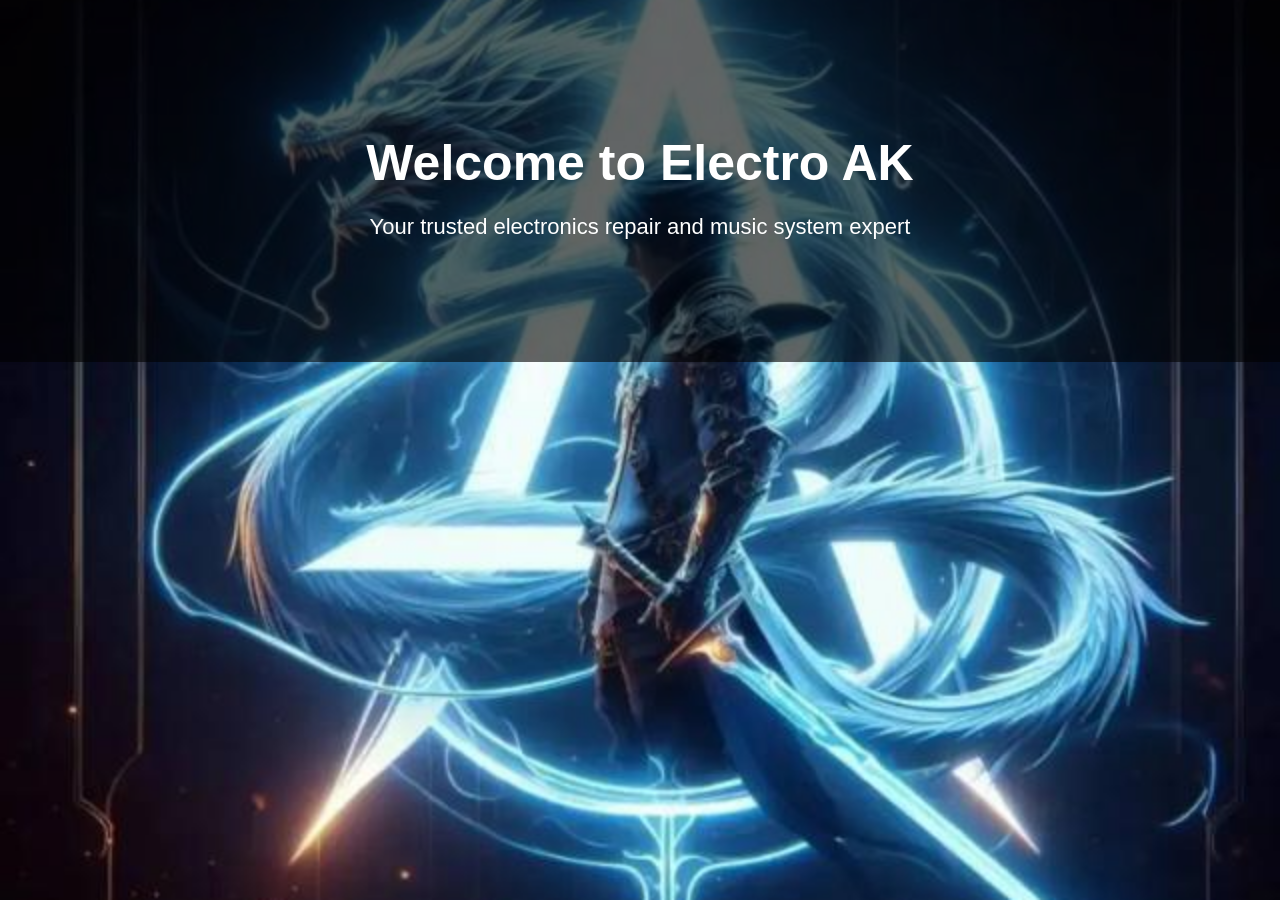
<file: index.html>
<!DOCTYPE html>
<html lang="en">
<head>
  <meta charset="UTF-8">
  <title>Electro AK</title>
  <style>
    body, html {
      height: 100%;
      margin: 0;
      padding: 0;
    }

    body {
      background-image: url('background.jpg');
      background-size: cover;
      background-position: center;
      background-repeat: no-repeat;
      background-attachment: fixed;
      font-family: Arial, sans-serif;
      color: white;
    }

    .content {
      text-align: center;
      padding: 100px 20px;
      background: rgba(0, 0, 0, 0.6);
    }

    h1 {
      font-size: 50px;
      margin-bottom: 20px;
    }

    p {
      font-size: 22px;
    }
  </style>
</head>
<body>
  <div class="content">
    <h1>Welcome to Electro AK</h1>
    <p>Your trusted electronics repair and music system expert</p>
  </div>
</body>
</html>
</file>
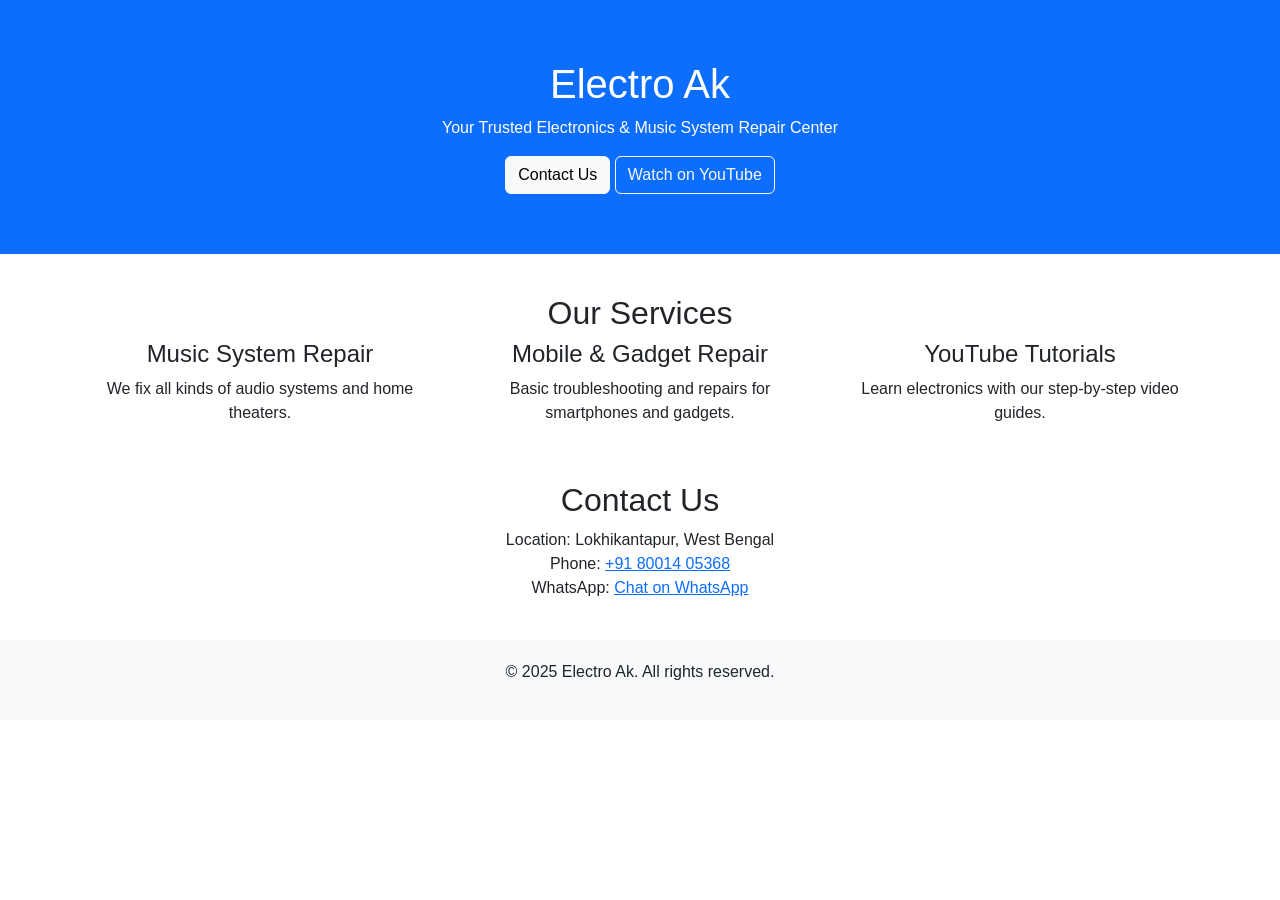
<file: electro_ak_website.html>
<!DOCTYPE html>
<html lang="en">
<head>
  <meta charset="UTF-8" />
  <meta name="viewport" content="width=device-width, initial-scale=1.0" />
  <title>Electro Ak</title>
  <link rel="stylesheet" href="https://cdn.jsdelivr.net/npm/bootstrap@5.3.3/dist/css/bootstrap.min.css">
  <style>
    body {
      font-family: Arial, sans-serif;
    }
    .hero {
      background-color: #0d6efd;
      color: white;
      padding: 60px 20px;
      text-align: center;
    }
    .section-title {
      margin-top: 40px;
      text-align: center;
    }
    footer {
      background: #f8f9fa;
      text-align: center;
      padding: 20px;
      margin-top: 40px;
    }
  </style>
</head>
<body>
  <header class="hero">
    <h1>Electro Ak</h1>
    <p>Your Trusted Electronics & Music System Repair Center</p>
    <a href="#contact" class="btn btn-light">Contact Us</a>
    <a href="https://www.youtube.com/@electroak" class="btn btn-outline-light" target="_blank">Watch on YouTube</a>
  </header>

  <section class="container">
    <h2 class="section-title">Our Services</h2>
    <div class="row text-center">
      <div class="col-md-4">
        <h4>Music System Repair</h4>
        <p>We fix all kinds of audio systems and home theaters.</p>
      </div>
      <div class="col-md-4">
        <h4>Mobile & Gadget Repair</h4>
        <p>Basic troubleshooting and repairs for smartphones and gadgets.</p>
      </div>
      <div class="col-md-4">
        <h4>YouTube Tutorials</h4>
        <p>Learn electronics with our step-by-step video guides.</p>
      </div>
    </div>
  </section>

  <section class="container" id="contact">
    <h2 class="section-title">Contact Us</h2>
    <p class="text-center">Location: Lokhikantapur, West Bengal<br>
    Phone: <a href="tel:+918001405368">+91 80014 05368</a><br>
    WhatsApp: <a href="https://wa.me/918001405368">Chat on WhatsApp</a>
    </p>
  </section>

  <footer>
    <p>&copy; 2025 Electro Ak. All rights reserved.</p>
  </footer>
</body>
</html>
</file>
